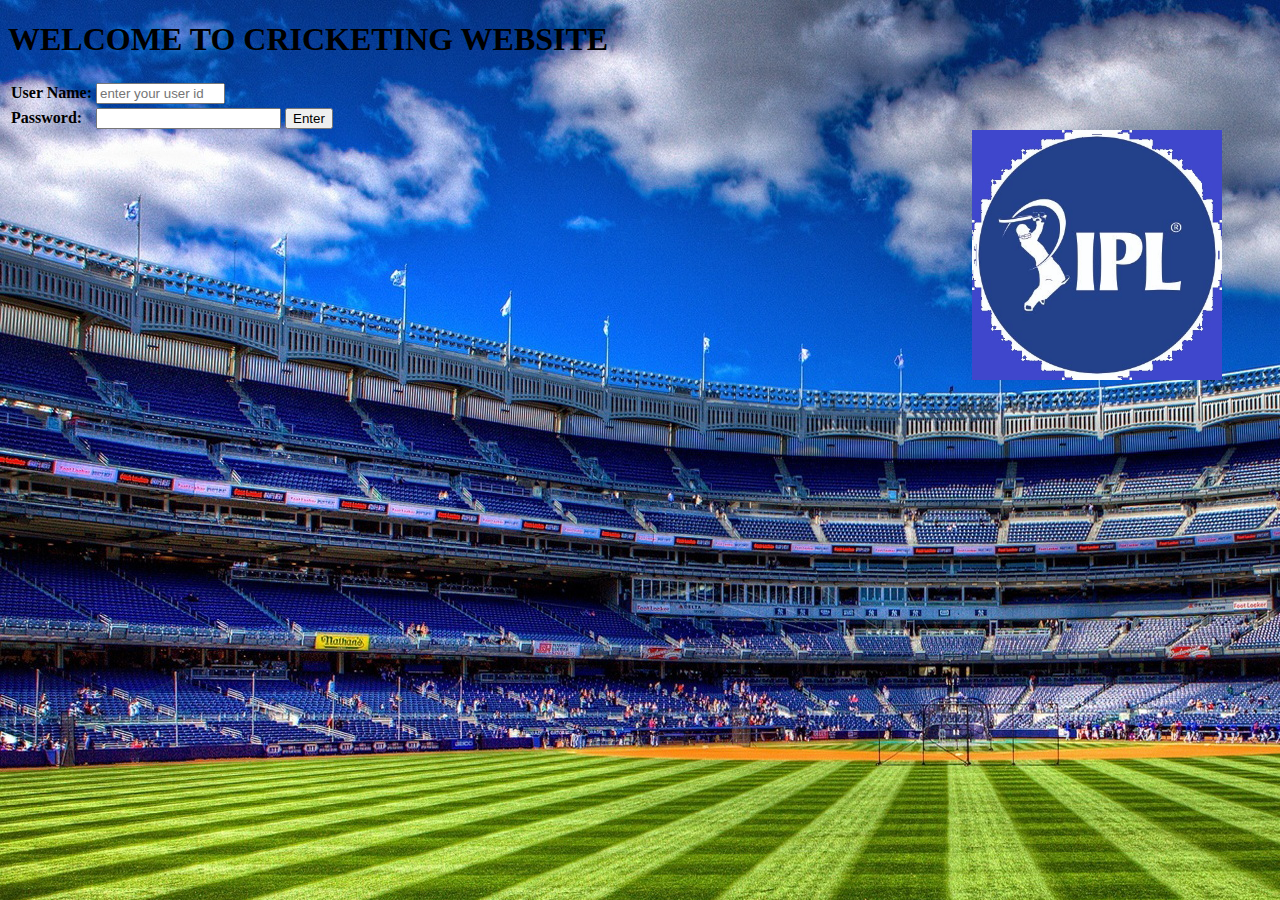
<file: login.html>
<!DOCTYPE html>
<head>
<title> Website</title>
</head>

<body background="wp2686809.jpg">
<h1><font color="black"/>WELCOME TO CRICKETING WEBSITE </h1>
<img src="IPL-logo.jpg" alt="text will be displayed" height="250" width="250" align="right" hspace="50" vspace="50"/>
<table>

<form name="my form" action= "" method="">
<tr>
<td> <b> User Name:</b></td>
<td><input type="text"  name="t1" size="13" maxlenth="3" value="" placeholder="enter your user id"/></td>
</tr>
<tr>
<td><b>Password:</b>
<code>
 

</td>
<td> <input type="password" name="t2"/></td>
<td>
<a href="web.html" target="_blank"><input type="button" name=""value="Enter" /></a></td>
</tr>
<tr>

</table>
</form>
</body>
</html>
</file>
